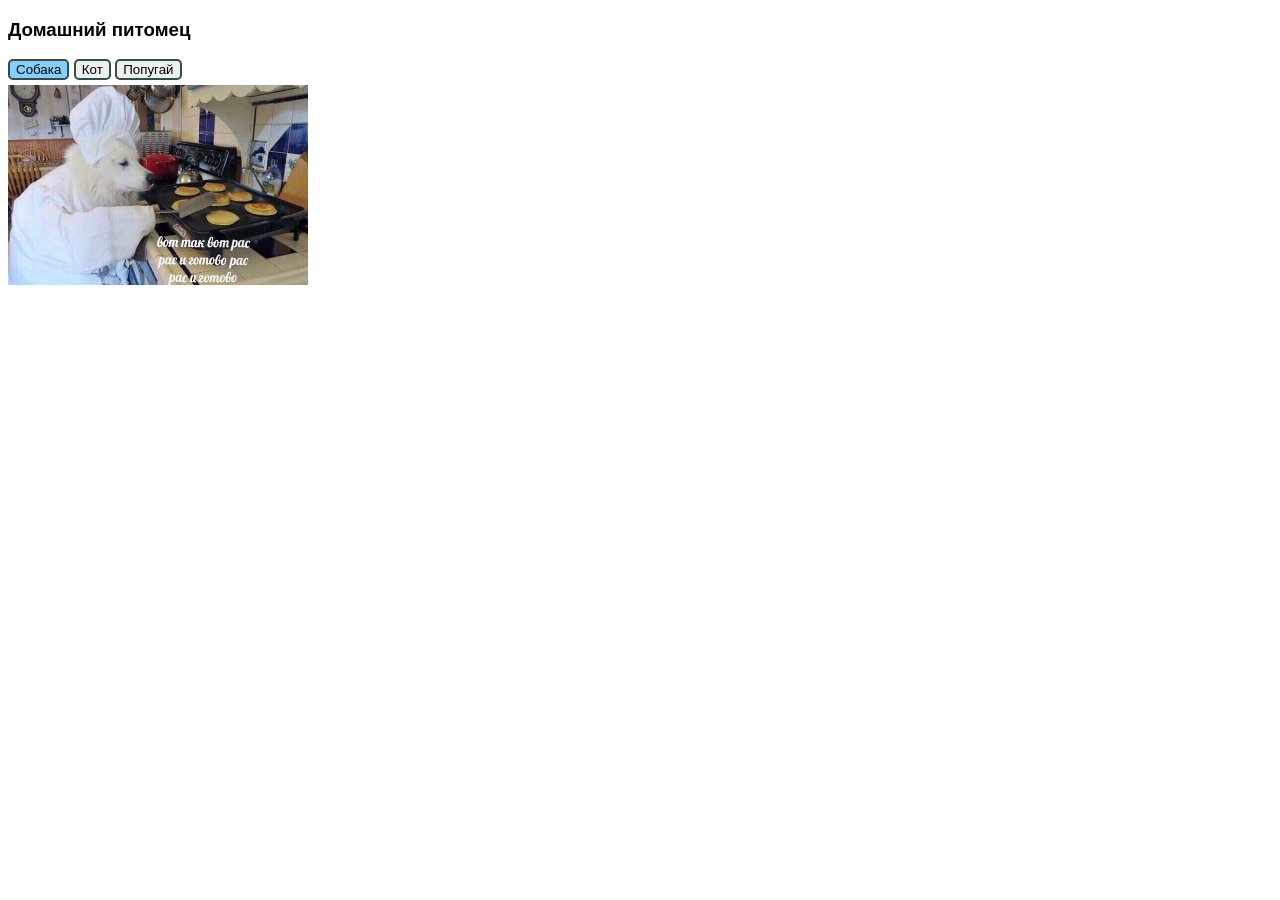
<file: tabs/index.html>
<!doctype html>
<html lang="en">
<head>
  <meta charset="UTF-8">
  <meta name="viewport"
        content="width=device-width, user-scalable=no, initial-scale=1.0, maximum-scale=1.0, minimum-scale=1.0">
  <meta http-equiv="X-UA-Compatible" content="ie=edge">
  <link rel="stylesheet" href="./styles.css">
  <title>Tabs + a11y</title>
</head>
<body>

<div class="tabs">
  <h3 class="tabs__title" id="tabs-title">Домашний питомец</h3>

  <div class="tabs__buttons" role="tablist" aria-labelledby="tabs-title">
    <button
      class="tabs__button is-active"
      id="tab-2"
      type="button"
      role="tab"
      aria-controls="tabpanel-2"
      aria-selected="true"
    >
      Собака
    </button>
    <button
      class="tabs__button"
      id="tab-1"
      type="button"
      role="tab"
      aria-controls="tabpanel-1"
      aria-selected="false"
      tabindex="-1"
    >
      Кот
    </button>
    <button
      class="tabs__button"
      id="tab-3"
      type="button"
      role="tab"
      aria-controls="tabpanel-3"
      aria-selected="false"
      tabindex="-1"
    >
      Попугай
    </button>
  </div>

  <div
    class="tabs__content is-active"
    id="tabpanel-1"
    role="tabpanel"
    aria-labelledby="tab-1"
    tabindex="0"
  >
    <img src="./images/dog.jpg" width="300" height="200" />
  </div>

  <div
    class="tabs__content"
    id="tabpanel-2"
    role="tabpanel"
    aria-labelledby="tab-2"
    tabindex="0"
  >
    <img src="./images/cat.jpg" width="300" height="200" />
  </div>

  <div
    class="tabs__content"
    id="tabpanel-3"
    role="tabpanel"
    aria-labelledby="tab-3"
    tabindex="0"
  >
    <img src="./images/bird.jpg" width="300" height="200" />
  </div>
</div>

<script src="./script.js"></script>

</body>
</html>
</file>
<file: tabs/styles.css>
body {
  font-family: Arial, "Helvetica Neue", Helvetica, sans-serif;
}

:focus-visible {
  outline: 2px dashed dodgerblue;
}

.tabs__buttons {
  margin-bottom: 5px;
}

.tabs__button {
  border: 2px solid darkslategray;
  border-radius: 5px;
}

.tabs__button.is-active {
  background-color: lightskyblue;
  pointer-events: none;
}

.tabs__content:not(.is-active) {
  display: none;
}

@media (prefers-contrast: more) {
  :focus-visible {
    outline-offset: 1px;
  }

  .tabs__button {
    border-width: 1px;
  }

  .tabs__button.is-active {
    position: relative;
    top: -4px;
    border-top-width: 4px;
    border-inline-width: 2px;
  }
}
</file>
